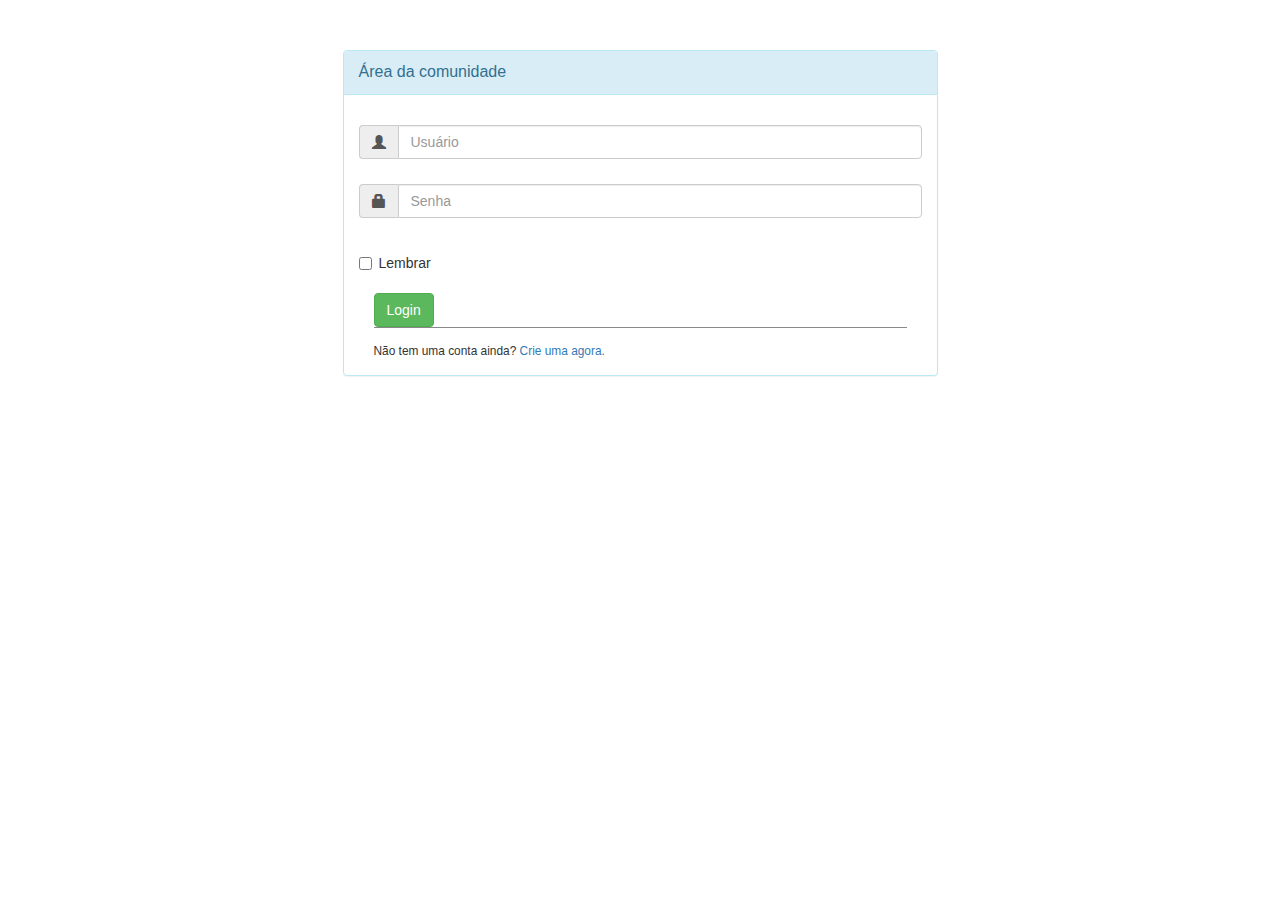
<file: view/login.html>
<!DOCTYPE html>
<html>
<head lang="pt-br">
  <meta name="viewport" content="width=device-width, initial-scale=1" charset="utf-8">
  <link rel="stylesheet" href="http://maxcdn.bootstrapcdn.com/bootstrap/3.3.4/css/bootstrap.min.css">
  <script src="https://ajax.googleapis.com/ajax/libs/jquery/1.11.1/jquery.min.js"></script>
  <script src="http://maxcdn.bootstrapcdn.com/bootstrap/3.3.4/js/bootstrap.min.js"></script>
  <title>Teste formulario</title>
</head>

<body>
<form action="post">
	<div class="container-fluid">    
        <div id="loginbox" style="margin-top:50px;" class="mainbox col-md-6 col-md-offset-3 col-sm-8 col-sm-offset-2">                    
            <div class="panel panel-info" >
                    <div class="panel-heading">
                        <div class="panel-title">Área da comunidade</div>
                    </div>     
 
                    <div style="padding-top:30px" class="panel-body" >
 
                        <div style="display:none" id="login-alert" class="alert alert-danger col-sm-12"></div>
                            
                        <form id="loginform" class="form-horizontal" role="form">
                                    
                            <div style="margin-bottom: 25px" class="input-group">
                                        <span class="input-group-addon"><i class="glyphicon glyphicon-user"></i></span>
                                        <input id="login-username" type="text" class="form-control" name="username" value="" placeholder="Usuário">                                        
                                    </div>
                                
                            <div style="margin-bottom: 25px" class="input-group">
                                        <span class="input-group-addon"><i class="glyphicon glyphicon-lock"></i></span>
                                        <input id="login-password" type="password" class="form-control" name="password" placeholder="Senha">
                                    </div>
                                    
 
                                
                            <div class="input-group">
                                      <div class="checkbox">
                                        <label>
                                          <input id="login-remember" type="checkbox" name="remember" value="1"> Lembrar
                                        </label>
                                      </div>
                                    </div>
 
 
                                <div style="margin-top:10px" class="form-group">
                                    <!-- Button -->
 
                                    <div class="col-sm-12 controls">
                                      <a id="btn-login" href="#" class="btn btn-success">Login  </a><br>
                                      <!--<a id="btn-fblogin" href="#" class="btn btn-primary">Login com Facebook</a>-->    
 
                                    </div>
                                </div>
 
 
                                <div class="form-group">
                                    <div class="col-md-12 control">
                                        <div style="border-top: 1px solid#888; padding-top:15px; font-size:85%" >
                                            Não tem uma conta ainda?
                                        <a href="#" onClick="$('#loginbox').hide(); $('#signupbox').show()">
                                            Crie uma agora.
                                        </a>
                                        </div>
                                    </div>
                                </div>    
                            </form>     
 
 
 
                        </div>                     
                    </div>  
        </div>
        <div id="signupbox" style="display:none; margin-top:50px" class="mainbox col-md-6 col-md-offset-3 col-sm-8 col-sm-offset-2">
                    <div class="panel panel-info">
                        <div class="panel-heading">
                            <div class="panel-title">Criar usuário</div>
                        </div>  
                        <div class="panel-body" >
                            <form id="signupform" class="form-horizontal" role="form">
                                
                                <div id="signupalert" style="display:none" class="alert alert-danger">
                                    <p>Erro:</p>
                                    <span></span>
                                </div>
                                <div class="form-group">
                                    <label for="suscard" class="col-md-3 control-label">Nome:</label>
                                    <div class="col-md-9">
                                        <input type="text" class="form-control" name="lastname" placeholder="">
                                    </div>
                                </div>

                                <div class="form-group">
                                    <label for="suscard" class="col-md-3 control-label">Nome de usuário:</label>
                                    <div class="col-md-9">
                                        <input type="text" class="form-control" name="user" placeholder="">
                                    </div>
                                </div>

                                <div class="form-group">
                                    <label for="suscard" class="col-md-3 control-label">Formação:</label>
                                    <div class="col-md-9">
                                        <input type="text" class="form-control" name="formacao" placeholder="">
                                    </div>
                                </div>                                  

                                <div class="form-group">
                                    <label for="suscard" class="col-md-3 control-label">Cargo:</label>
                                    <div class="col-md-9">
                                        <input type="text" class="form-control" name="cargo" placeholder="">
                                    </div>
                                </div>
                                
                                <div class="form-group">
                                    <label for="email" class="col-md-3 control-label">E-mail</label>
                                    <div class="col-md-9">
                                        <input type="text" class="form-control" name="email">
                                    </div>
                                </div>
                                <div class="form-group">
                                    <label for="password" class="col-md-3 control-label">Senha</label>
                                    <div class="col-md-9">
                                        <input type="password" class="form-control" name="passwd" placeholder="">
                                    </div>
                                </div>
                                <div class="form-group">
                                    <label for="password" class="col-md-3 control-label">Repita a Senha</label>
                                    <div class="col-md-9">
                                        <input type="password" class="form-control" name="passwd2" placeholder="">
                                    </div>
                                </div>

 
                                <div class="form-group">
                                    <!-- Button -->                                        
                                    <div class="col-md-offset-3 col-md-9">
                                        <button id="btn-signup" type="submit" class="btn btn-info"><i class="icon-hand-right"></i> Cadastrar</button>
                                        <button id="btn-signup" type="reset" class="btn btn-info"><i class="icon-hand-right"></i> Cancelar</button>
                                    </div>
                                </div>

                               
                                
                                
                                <div style="border-top: 1px solid #999; padding-top:20px"  class="form-group">
                                    
                                    <!--<div class="col-md-offset-3 col-md-9">
                                        <button id="btn-fbsignup" type="button" class="btn btn-primary"><i class="icon-facebook"></i>   Cadastre-se com o Facebook</button>
                                    </div>-->
                                    <div style="float:right; font-size: 85%; position: relative; top:-10px"><a id="signinlink" href="#" onclick="$('#signupbox').hide(); $('#loginbox').show()">Voltar à tela de Login <<<</a></div>                                           
                                        
                                </div>         
                            </form>
                         </div>
                    </div>
         </div> 
    </div>
</form>
</body>
</html>
</file>
